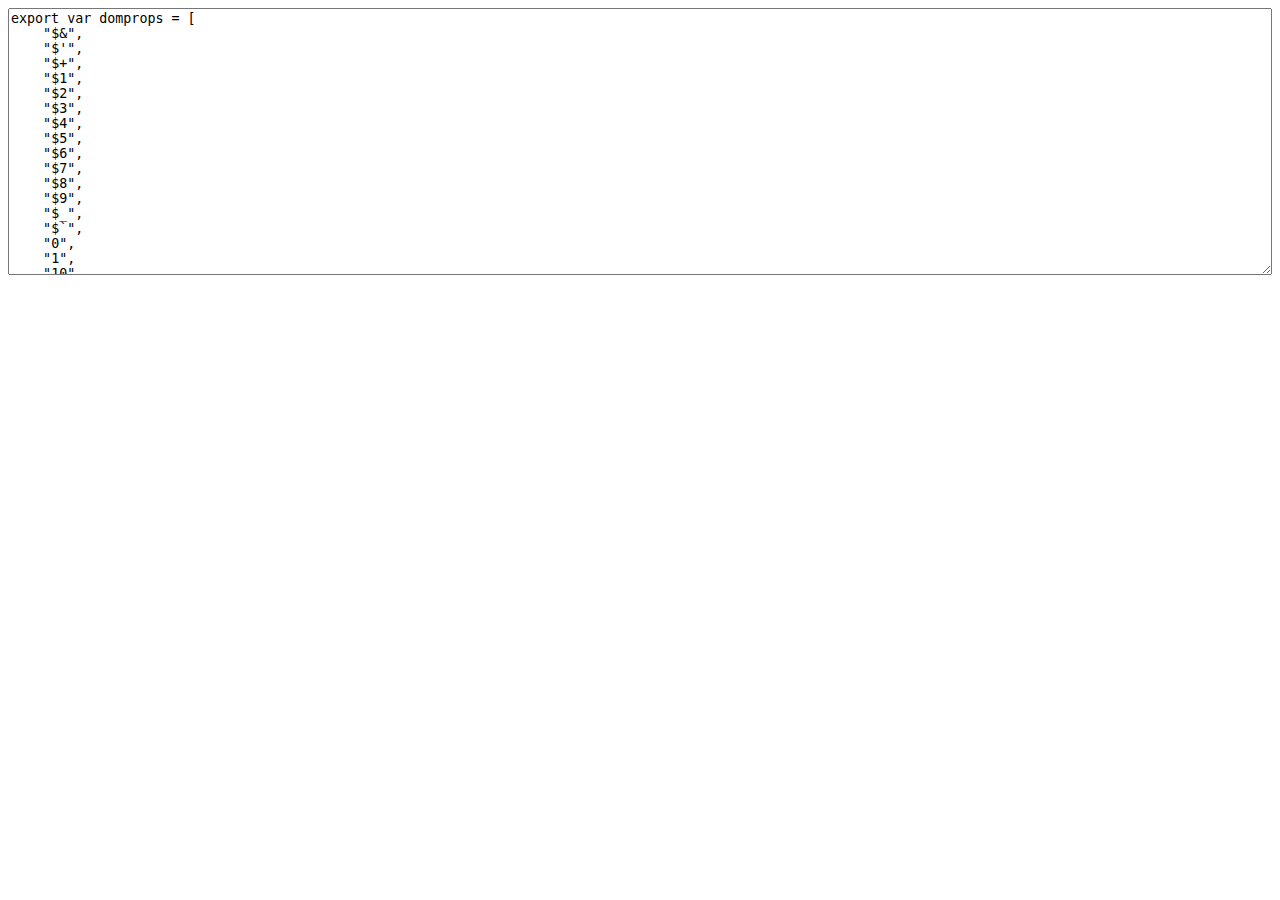
<file: node_modules/terser/tools/props.html>
<html>
  <head>
  </head>
  <body>
    <script>(function(){
      var props = {};

      function addObject(obj) {
        if (obj == null) return;
        try {
          Object.getOwnPropertyNames(obj).forEach(add);
        } catch(ex) {}
        if (obj.prototype) {
          Object.getOwnPropertyNames(obj.prototype).forEach(add);
        }
        if (typeof obj == "function") {
          try {
            Object.getOwnPropertyNames(new obj).forEach(add);
          } catch(ex) {}
        }
      }

      function add(name) {
        props[name] = true;
      }

      Object.getOwnPropertyNames(window).forEach(function(thing){
        addObject(window[thing]);
      });

      try {
        addObject(new Event("click"));
        addObject(new Event("contextmenu"));
        addObject(new Event("mouseup"));
        addObject(new Event("mousedown"));
        addObject(new Event("keydown"));
        addObject(new Event("keypress"));
        addObject(new Event("keyup"));
        addObject(new Event("input"));
        addObject(new Event("touchstart"));
        addObject(new Event("touchmove"));
        addObject(new Event("touchend"));
        addObject(new Event("touchcancel"));
        addObject(new Event("pointerdown"));
        addObject(new Event("pointermove"));
        addObject(new Event("pointerup"));
        addObject(new Event("pointercancel"));
        addObject(new Event("pointerenter"));
        addObject(new Event("pointerleave"));
      } catch(ex) {}

      var ta = document.createElement("textarea");
      ta.style.width = "100%";
      ta.style.height = "20em";
      ta.style.boxSizing = "border-box";
      ta.value = 'export var domprops = ' + JSON.stringify(Object.keys(props).sort(cmp), null, 4);
      document.body.appendChild(ta);

      function cmp(a, b) {
        a = a.toLowerCase();
        b = b.toLowerCase();
        return a < b ? -1 : a > b ? 1 : 0;
      }
    })();</script>
  </body>
</html>
</file>
